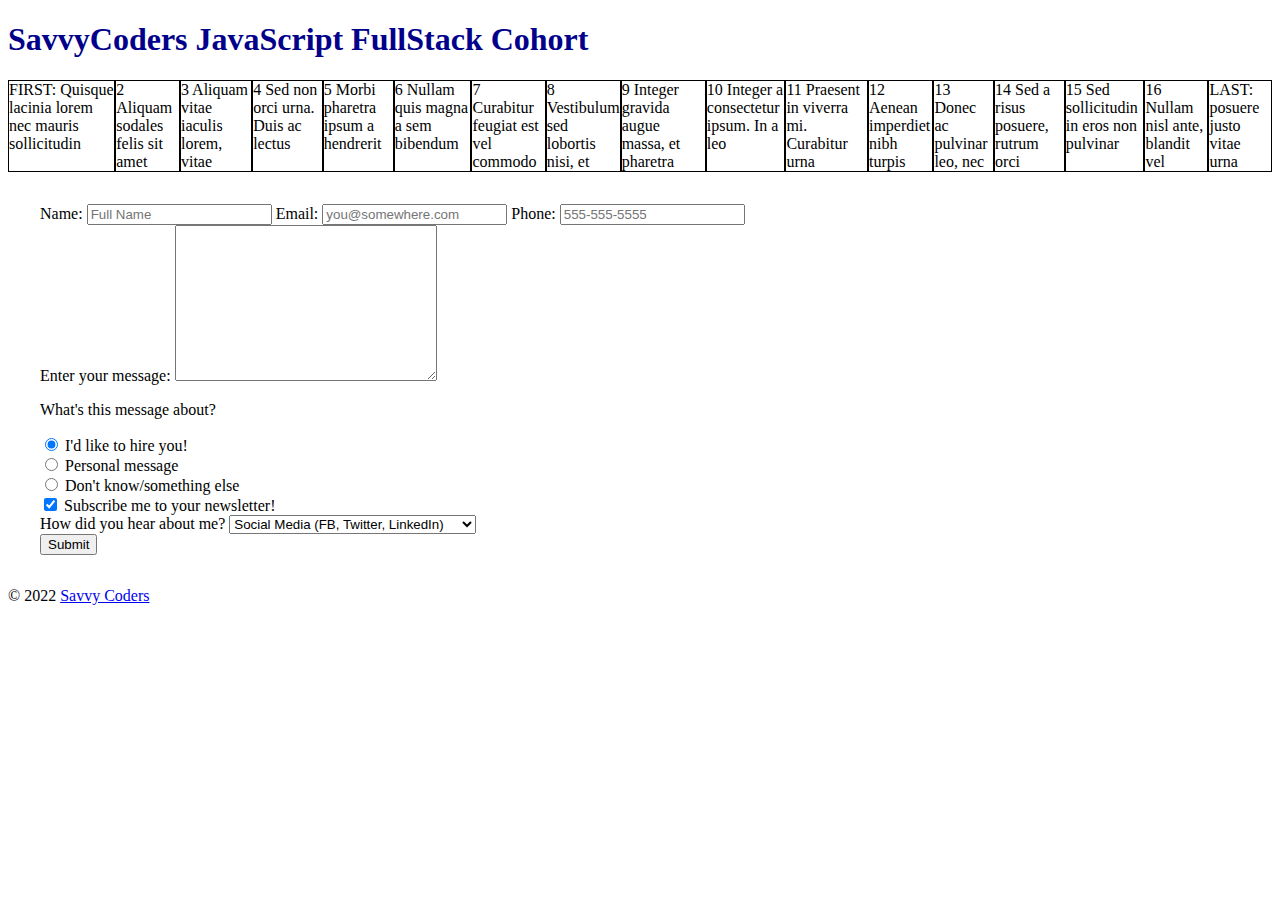
<file: Section05/5.2/index5.2.html>
<!DOCTYPE html>
<html lang="en">

<head>
    <meta charset="UTF-8" />
    <meta name="viewport" content="width=device-width, initial-scale=1.0" />
    <meta http-equiv="X-UA-Compatible" content="ie=edge" />
    <title>Savvy Coders Aug. 2020 Cohort</title>
    <link rel="stylesheet" href="style5.2.css" />
    <link href="https://fonts.googleapis.com/css2?family=Cedarville+Cursive&family=Roboto&display=swap"
        rel="stylesheet" />
</head>

<body>
    <header>
        <h1>SavvyCoders JavaScript FullStack Cohort</h1>
    </header>

    <!--<content-->
    <!--
      Comment-out the line above, and uncomment the line below
      to turn on the FLEX functionality
      -->
        <content class="responsive flex">
        <div id="block1">
            FIRST: Quisque lacinia lorem nec mauris sollicitudin
        </div>
        <div id="block2">2 Aliquam sodales felis sit amet</div>
        <div id="block3">3 Aliquam vitae iaculis lorem, vitae</div>
        <div id="block4">4 Sed non orci urna. Duis ac lectus</div>
        <div id="block5">5 Morbi pharetra ipsum a hendrerit</div>
        <div id="block6">6 Nullam quis magna a sem bibendum</div>
        <div id="block7">7 Curabitur feugiat est vel commodo</div>
        <div id="block8">8 Vestibulum sed lobortis nisi, et</div>
        <div id="block9">9 Integer gravida augue massa, et pharetra</div>
        <div id="block10">10 Integer a consectetur ipsum. In a leo</div>
        <div id="block11">11 Praesent in viverra mi. Curabitur urna</div>
        <div id="block12">12 Aenean imperdiet nibh turpis</div>
        <div id="block13">13 Donec ac pulvinar leo, nec</div>
        <div id="block14">14 Sed a risus posuere, rutrum orci</div>
        <div id="block15">15 Sed sollicitudin in eros non pulvinar</div>
        <div id="block16">16 Nullam nisl ante, blandit vel</div>
        <div id="block17">LAST: posuere justo vitae urna</div>
    </content>

    <!-- Basic Form. Comment it out when using the Better Form -->
    <!-- <form>
        <input type="text" required />
        <input type="password" />
        <input type="email" />
        <input type="submit" />
    </form> -->

    <!-- A "Better" form. Uncomment it for Activity 2 -->
    <form action="" method="POST">
        <label for="name">Name:</label>
        <input type="text" name="name" id="name" placeholder="Full Name" required />

        <label for="email">Email:</label>
        <input type="email" name="email" id="email" placeholder="you@somewhere.com" />

        <label for="fone">Phone:</label>
        <input type="tel" name="fone" id="fone" placeholder="555-555-5555" />


        <div>
            <label for="msg">Enter your message:</label>
            <textarea name="msg" id="msg" cols="30" rows="10"></textarea>
        </div>

        <div>
            <p>What's this message about?</p>
            <div>
                <input type="radio" name="subject" value="professional" id="pro" checked />
                <label for="pro">I'd like to hire you!</label>
            </div>
            <div>
                <input type="radio" name="subject" value="personal" id="personal" />
                <label for="personal">Personal message</label>
            </div>
            <div>
                <input type="radio" name="subject" value="other" />
                <label>Don't know/something else</label>
            </div>
        </div>

        <input type="checkbox" name="optIn" value="trusting" id="news" checked />

        <label for="news">Subscribe me to your newsletter!</label>

        <div>
            <label for="marketing">How did you hear about me?</label>
            <select name="marketing" id="marketing">

                <optgroup label="Online">
                    <option value="social">Social Media (FB, Twitter, LinkedIn)</option>
                    <option value="github">Online Portfolio (GitHub)</option>
                    <option value="search">Search Engine</option>
                    <option value="email">Email</option>
                </optgroup>
                <optgroup label="In-Person">
                    <option value="networking">We met at a networking event</option>
                    <option value="referral">Personal referral</option>
                    <option value="random">We met somewhere else</option>
                </optgroup>
                <option value="other">Other</option>
            </select>
        </div>

        <input type="submit" value="Submit" />

    </form>
    <div id="userInput"></div>
    <footer>
        &copy; 2022 <a href="https://savvycoders.com/">Savvy Coders</a>
    </footer>

    <!-- Activity 4 - Form Handling: Uncomment the JS link -->
  <script src="./index.5.2.js"></script>
</body>

</html>
</file>
<file: Section05/5.2/style5.2.css>
/*
	Several CSS sections will be added from activity 5
*/

header > h1 {
  color: darkblue;
}

body > form {
    margin: 2em;
}

/*  This styling sets up the flex container */
.flex {
  display: flex;
  justify-content: space-between;
}

/* this adds a border around the flex items */
.flex > * {
  border: 1px solid;
}


/* Activity 5.2.1: Media queries
  -Add CSS that removes the border around the flex items */
@media print {
  .flex > * {
    border: none;
  }
}

/* Activity 5.2.2: Media queries
  -Add CSS for when screen size is less than 700px */
@media (max-width: 700px) {
  .flex {
    flex-direction: column;
  }
}

/* Activity 5.2.3: Media queries
  -Add CSS that checks for device hover capabilities */


@media (min-width: 2000px) {
  * {
    color:orange;
  }
}
</file>
